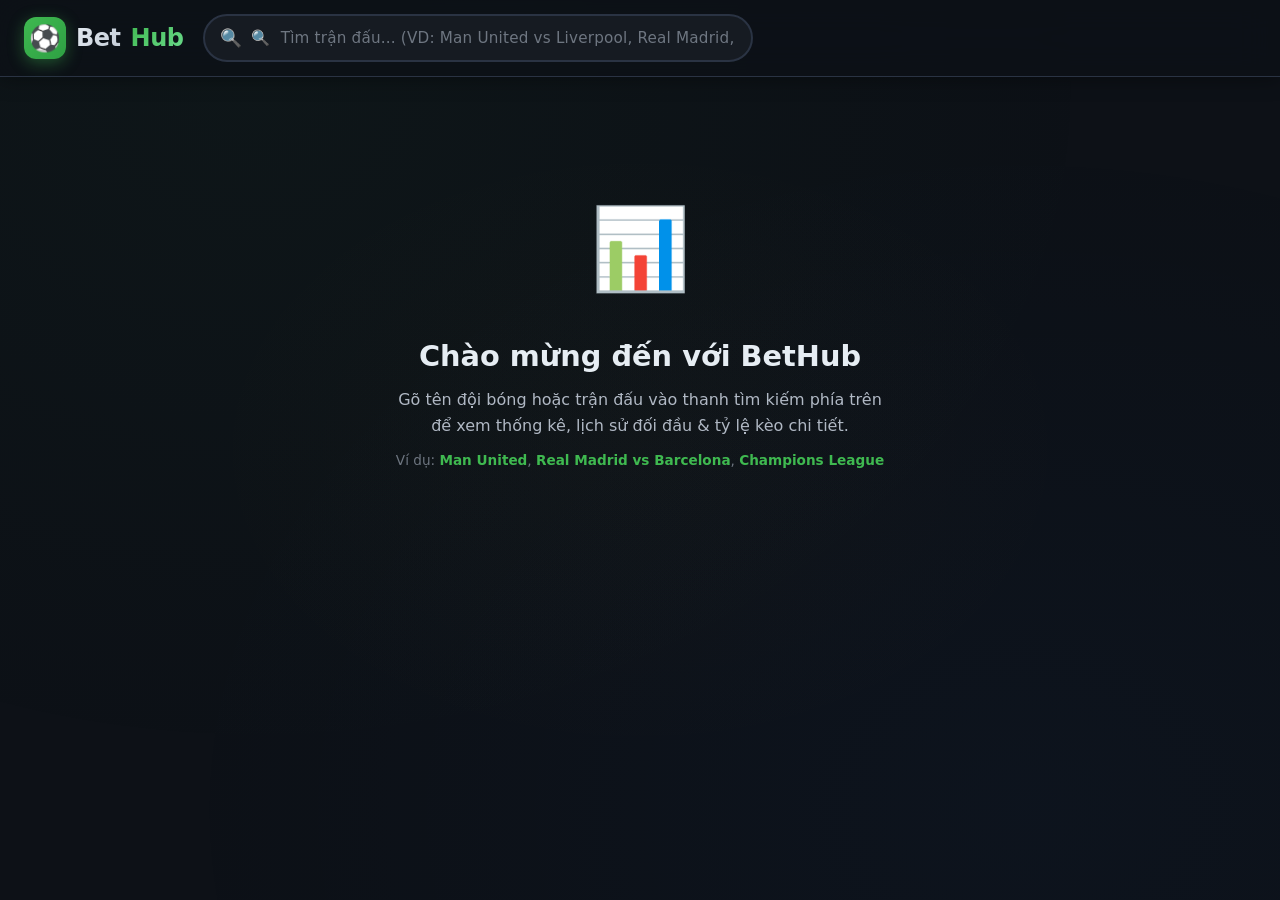
<file: BetterSoc.html>
<!DOCTYPE html>
<html lang="vi">
<head>
    <meta charset="UTF-8">
    <meta name="viewport" content="width=device-width, initial-scale=1.0">
    <title>⚽ BetHub - Thống Kê & Kèo Bóng Đá</title>
    <style>
        :root {
            --bg-primary: #0d1117;
            --bg-secondary: #161b22;
            --bg-card: #1c2333;
            --bg-card-hover: #212a3b;
            --border: #2a3343;
            --text-primary: #e6edf3;
            --text-secondary: #b0b8c4;
            --text-muted: #6e7681;
            --accent: #3fb950;
            --accent-glow: #3fb95066;
            --accent2: #1f6feb;
            --accent2-glow: #1f6feb55;
            --red: #f85149;
            --red-glow: #f8514955;
            --yellow: #d2991d;
            --yellow-glow: #d2991d55;
            --orange: #f0883e;
            --radius: 16px;
            --radius-sm: 10px;
            --radius-xs: 6px;
            --transition: 0.25s cubic-bezier(0.4, 0, 0.2, 1);
            --shadow-card: 0 4px 24px rgba(0, 0, 0, 0.35);
            --shadow-glow: 0 0 40px rgba(63, 185, 80, 0.08);
            --font-mono: 'SF Mono', 'Fira Code', 'Cascadia Code', 'Consolas', monospace;
        }

        * {
            margin: 0;
            padding: 0;
            box-sizing: border-box;
        }

        body {
            font-family: 'Inter', 'Segoe UI', system-ui, -apple-system, sans-serif;
            background: var(--bg-primary);
            color: var(--text-primary);
            min-height: 100vh;
            line-height: 1.6;
            -webkit-font-smoothing: antialiased;
            -moz-osx-font-smoothing: grayscale;
        }

        /* Subtle background pattern */
        body::before {
            content: '';
            position: fixed;
            inset: 0;
            background:
                radial-gradient(ellipse at 20% 10%, rgba(63, 185, 80, 0.03) 0%, transparent 60%),
                radial-gradient(ellipse at 80% 90%, rgba(31, 111, 235, 0.03) 0%, transparent 60%),
                radial-gradient(ellipse at 50% 50%, rgba(210, 153, 29, 0.02) 0%, transparent 50%);
            pointer-events: none;
            z-index: 0;
        }

        /* ========== HEADER ========== */
        .header {
            position: sticky;
            top: 0;
            z-index: 100;
            background: rgba(13, 17, 23, 0.85);
            backdrop-filter: blur(20px) saturate(180%);
            -webkit-backdrop-filter: blur(20px) saturate(180%);
            border-bottom: 1px solid var(--border);
            padding: 14px 24px;
            display: flex;
            align-items: center;
            gap: 20px;
            flex-wrap: wrap;
            box-shadow: 0 1px 20px rgba(0, 0, 0, 0.4);
        }

        .logo {
            display: flex;
            align-items: center;
            gap: 10px;
            font-size: 1.5rem;
            font-weight: 800;
            letter-spacing: -0.5px;
            color: var(--text-primary);
            text-decoration: none;
            white-space: nowrap;
            user-select: none;
        }
        .logo-icon {
            width: 42px;
            height: 42px;
            background: linear-gradient(135deg, var(--accent), #2ea043);
            border-radius: 12px;
            display: flex;
            align-items: center;
            justify-content: center;
            font-size: 1.6rem;
            box-shadow: 0 4px 16px var(--accent-glow);
        }
        .logo span {
            background: linear-gradient(135deg, #e6edf3, #c0c8d4);
            -webkit-background-clip: text;
            -webkit-text-fill-color: transparent;
            background-clip: text;
        }
        .logo .highlight {
            background: linear-gradient(135deg, #3fb950, #6ddb8e);
            -webkit-background-clip: text;
            -webkit-text-fill-color: transparent;
            background-clip: text;
        }

        /* Search */
        .search-wrapper {
            flex: 1;
            min-width: 280px;
            max-width: 550px;
            position: relative;
        }
        .search-input {
            width: 100%;
            padding: 13px 18px 13px 46px;
            border-radius: 50px;
            border: 2px solid var(--border);
            background: var(--bg-secondary);
            color: var(--text-primary);
            font-size: 0.95rem;
            font-family: inherit;
            transition: var(--transition);
            outline: none;
            letter-spacing: 0.2px;
        }
        .search-input::placeholder {
            color: var(--text-muted);
        }
        .search-input:focus {
            border-color: var(--accent);
            box-shadow: 0 0 0 4px var(--accent-glow), 0 0 30px rgba(63, 185, 80, 0.06);
            background: #1a2030;
        }
        .search-icon {
            position: absolute;
            left: 17px;
            top: 50%;
            transform: translateY(-50%);
            color: var(--text-muted);
            font-size: 1.1rem;
            pointer-events: none;
            transition: var(--transition);
        }
        .search-input:focus~.search-icon,
        .search-input:focus+.search-icon {
            color: var(--accent);
        }
        .search-icon {
            position: absolute;
            left: 17px;
            top: 50%;
            transform: translateY(-50%);
            color: var(--text-muted);
            font-size: 1.1rem;
            pointer-events: none;
            transition: var(--transition);
        }
        .search-input:focus~.search-icon {
            color: var(--accent);
        }

        /* Autocomplete dropdown */
        .autocomplete-dropdown {
            position: absolute;
            top: calc(100% + 8px);
            left: 0;
            right: 0;
            background: var(--bg-card);
            border: 1px solid var(--border);
            border-radius: var(--radius-sm);
            box-shadow: var(--shadow-card);
            max-height: 360px;
            overflow-y: auto;
            z-index: 200;
            display: none;
            animation: fadeSlideDown 0.2s ease-out;
        }
        .autocomplete-dropdown.active {
            display: block;
        }
        @keyframes fadeSlideDown {
            from {
                opacity: 0;
                transform: translateY(-8px);
            }
            to {
                opacity: 1;
                transform: translateY(0);
            }
        }
        .autocomplete-item {
            padding: 13px 18px;
            cursor: pointer;
            display: flex;
            align-items: center;
            gap: 12px;
            transition: var(--transition);
            border-bottom: 1px solid rgba(42, 51, 67, 0.5);
        }
        .autocomplete-item:last-child {
            border-bottom: none;
        }
        .autocomplete-item:hover {
            background: var(--bg-card-hover);
        }
        .autocomplete-item .match-teams {
            font-weight: 600;
            font-size: 0.9rem;
            flex: 1;
        }
        .autocomplete-item .match-league {
            font-size: 0.75rem;
            color: var(--text-muted);
            background: var(--bg-secondary);
            padding: 3px 10px;
            border-radius: 20px;
            white-space: nowrap;
        }
        .autocomplete-item .match-date {
            font-size: 0.75rem;
            color: var(--text-muted);
            white-space: nowrap;
        }
        .no-result {
            padding: 20px;
            text-align: center;
            color: var(--text-muted);
            font-size: 0.9rem;
        }

        /* ========== MAIN LAYOUT ========== */
        .main-container {
            position: relative;
            z-index: 1;
            max-width: 1300px;
            margin: 0 auto;
            padding: 28px 20px 40px;
        }

        /* Welcome state */
        .welcome-state {
            text-align: center;
            padding: 80px 20px;
            animation: fadeIn 0.6s ease-out;
        }
        @keyframes fadeIn {
            from {
                opacity: 0;
                transform: translateY(20px);
            }
            to {
                opacity: 1;
                transform: translateY(0);
            }
        }
        .welcome-state .welcome-icon {
            font-size: 5rem;
            margin-bottom: 20px;
            animation: float 3s ease-in-out infinite;
        }
        @keyframes float {
            0%,
            100% {
                transform: translateY(0);
            }
            50% {
                transform: translateY(-18px);
            }
        }
        .welcome-state h2 {
            font-size: 1.8rem;
            font-weight: 700;
            margin-bottom: 8px;
            color: var(--text-primary);
        }
        .welcome-state p {
            color: var(--text-secondary);
            font-size: 1rem;
            max-width: 500px;
            margin: 0 auto;
        }

        /* Match detail card */
        .match-detail {
            display: none;
            animation: fadeIn 0.5s ease-out;
        }
        .match-detail.active {
            display: block;
        }

        /* Hero match card */
        .match-hero {
            background: var(--bg-card);
            border-radius: var(--radius);
            padding: 32px 28px;
            margin-bottom: 24px;
            border: 1px solid var(--border);
            box-shadow: var(--shadow-card), var(--shadow-glow);
            position: relative;
            overflow: hidden;
        }
        .match-hero::before {
            content: '';
            position: absolute;
            top: -60px;
            right: -60px;
            width: 200px;
            height: 200px;
            border-radius: 50%;
            background: radial-gradient(circle, rgba(63, 185, 80, 0.06) 0%, transparent 70%);
            pointer-events: none;
        }
        .match-hero .league-tag {
            display: inline-block;
            background: var(--accent2);
            color: #fff;
            padding: 5px 14px;
            border-radius: 20px;
            font-size: 0.78rem;
            font-weight: 600;
            margin-bottom: 16px;
            letter-spacing: 0.3px;
        }
        .match-hero .match-date-time {
            color: var(--text-muted);
            font-size: 0.85rem;
            margin-bottom: 4px;
        }
        .match-hero .score-display {
            display: flex;
            align-items: center;
            justify-content: center;
            gap: 30px;
            flex-wrap: wrap;
            margin: 16px 0;
        }
        .team-block {
            text-align: center;
            flex: 1;
            min-width: 140px;
        }
        .team-block .team-name {
            font-size: 1.4rem;
            font-weight: 700;
            letter-spacing: -0.3px;
        }
        .team-block .team-flag {
            font-size: 3.5rem;
            display: block;
            margin-bottom: 6px;
        }
        .score-center {
            text-align: center;
            flex: 0 0 auto;
        }
        .score-center .score-num {
            font-size: 3.5rem;
            font-weight: 900;
            letter-spacing: 2px;
            font-family: var(--font-mono);
            background: linear-gradient(180deg, #ffffff, #b0b8c4);
            -webkit-background-clip: text;
            -webkit-text-fill-color: transparent;
            background-clip: text;
        }
        .score-center .score-label {
            font-size: 0.8rem;
            color: var(--text-muted);
            text-transform: uppercase;
            letter-spacing: 1px;
            margin-top: 4px;
        }
        .vs-badge {
            display: inline-block;
            background: var(--bg-secondary);
            padding: 8px 18px;
            border-radius: 30px;
            font-weight: 700;
            font-size: 0.9rem;
            color: var(--text-muted);
            border: 1px solid var(--border);
        }

        /* ========== TABS ========== */
        .tabs {
            display: flex;
            gap: 6px;
            margin-bottom: 20px;
            flex-wrap: wrap;
            background: var(--bg-secondary);
            padding: 5px;
            border-radius: var(--radius);
            border: 1px solid var(--border);
        }
        .tab-btn {
            flex: 1;
            min-width: 120px;
            padding: 12px 18px;
            border-radius: var(--radius-sm);
            border: none;
            cursor: pointer;
            font-weight: 600;
            font-size: 0.9rem;
            font-family: inherit;
            transition: var(--transition);
            background: transparent;
            color: var(--text-secondary);
            letter-spacing: 0.2px;
            white-space: nowrap;
        }
        .tab-btn:hover {
            color: var(--text-primary);
            background: rgba(255, 255, 255, 0.03);
        }
        .tab-btn.active {
            background: var(--accent);
            color: #000;
            box-shadow: 0 2px 12px var(--accent-glow);
            font-weight: 700;
        }
        .tab-content {
            display: none;
            animation: fadeIn 0.35s ease-out;
        }
        .tab-content.active {
            display: block;
        }

        /* ========== STATS GRID ========== */
        .stats-grid {
            display: grid;
            grid-template-columns: repeat(auto-fit, minmax(200px, 1fr));
            gap: 16px;
            margin-bottom: 20px;
        }
        .stat-card {
            background: var(--bg-card);
            border-radius: var(--radius-sm);
            padding: 20px;
            border: 1px solid var(--border);
            text-align: center;
            transition: var(--transition);
            box-shadow: 0 2px 12px rgba(0, 0, 0, 0.2);
        }
        .stat-card:hover {
            border-color: #3a4a5f;
            transform: translateY(-2px);
            box-shadow: 0 8px 28px rgba(0, 0, 0, 0.35);
        }
        .stat-card .stat-icon {
            font-size: 1.8rem;
            margin-bottom: 8px;
        }
        .stat-card .stat-value {
            font-size: 2rem;
            font-weight: 800;
            letter-spacing: -0.5px;
            font-family: var(--font-mono);
        }
        .stat-card .stat-label {
            font-size: 0.78rem;
            color: var(--text-muted);
            margin-top: 2px;
            text-transform: uppercase;
            letter-spacing: 0.5px;
        }
        .stat-value.green {
            color: var(--accent);
        }
        .stat-value.red {
            color: var(--red);
        }
        .stat-value.yellow {
            color: var(--yellow);
        }
        .stat-value.blue {
            color: var(--accent2);
        }

        /* Progress bars */
        .progress-group {
            margin-bottom: 14px;
        }
        .progress-label-row {
            display: flex;
            justify-content: space-between;
            margin-bottom: 5px;
            font-size: 0.85rem;
            font-weight: 500;
        }
        .progress-bar-wrap {
            height: 10px;
            background: var(--bg-secondary);
            border-radius: 10px;
            overflow: hidden;
        }
        .progress-bar-fill {
            height: 100%;
            border-radius: 10px;
            transition: width 0.6s ease-out;
        }
        .fill-green {
            background: linear-gradient(90deg, #2ea043, #3fb950);
        }
        .fill-blue {
            background: linear-gradient(90deg, #1a5dc4, #1f6feb);
        }
        .fill-red {
            background: linear-gradient(90deg, #c0392b, #f85149);
        }
        .fill-yellow {
            background: linear-gradient(90deg, #b8860b, #d2991d);
        }
        .fill-orange {
            background: linear-gradient(90deg, #d47128, #f0883e);
        }

        /* ========== HISTORY TABLE ========== */
        .history-table-wrap {
            overflow-x: auto;
            border-radius: var(--radius-sm);
            border: 1px solid var(--border);
        }
        .history-table {
            width: 100%;
            border-collapse: collapse;
            font-size: 0.9rem;
            min-width: 650px;
        }
        .history-table thead th {
            background: var(--bg-secondary);
            padding: 14px 16px;
            text-align: left;
            font-weight: 600;
            font-size: 0.78rem;
            text-transform: uppercase;
            letter-spacing: 0.5px;
            color: var(--text-muted);
            border-bottom: 2px solid var(--border);
            white-space: nowrap;
        }
        .history-table tbody td {
            padding: 13px 16px;
            border-bottom: 1px solid rgba(42, 51, 67, 0.5);
            white-space: nowrap;
        }
        .history-table tbody tr {
            transition: var(--transition);
        }
        .history-table tbody tr:hover {
            background: var(--bg-card-hover);
        }
        .result-badge {
            display: inline-block;
            padding: 4px 12px;
            border-radius: 20px;
            font-weight: 700;
            font-size: 0.78rem;
            letter-spacing: 0.3px;
        }
        .result-win {
            background: rgba(63, 185, 80, 0.18);
            color: #3fb950;
        }
        .result-loss {
            background: rgba(248, 81, 73, 0.18);
            color: #f85149;
        }
        .result-draw {
            background: rgba(210, 153, 29, 0.18);
            color: #d2991d;
        }

        /* ========== ODDS CARDS ========== */
        .odds-grid {
            display: grid;
            grid-template-columns: repeat(auto-fit, minmax(260px, 1fr));
            gap: 16px;
        }
        .odds-card {
            background: var(--bg-card);
            border-radius: var(--radius-sm);
            padding: 20px;
            border: 1px solid var(--border);
            box-shadow: 0 2px 12px rgba(0, 0, 0, 0.2);
            transition: var(--transition);
        }
        .odds-card:hover {
            border-color: #3a4a5f;
            box-shadow: 0 8px 28px rgba(0, 0, 0, 0.35);
        }
        .odds-card h4 {
            font-size: 0.85rem;
            text-transform: uppercase;
            letter-spacing: 0.5px;
            color: var(--text-muted);
            margin-bottom: 14px;
            text-align: center;
        }
        .odds-row {
            display: flex;
            justify-content: space-between;
            align-items: center;
            padding: 10px 0;
            border-bottom: 1px solid rgba(42, 51, 67, 0.4);
            font-size: 0.9rem;
        }
        .odds-row:last-child {
            border-bottom: none;
        }
        .odds-value {
            font-weight: 700;
            font-family: var(--font-mono);
            font-size: 1.1rem;
            background: var(--bg-secondary);
            padding: 6px 14px;
            border-radius: 20px;
            transition: var(--transition);
        }
        .odds-value.highlight-odds {
            background: rgba(63, 185, 80, 0.2);
            color: #3fb950;
            box-shadow: 0 0 12px rgba(63, 185, 80, 0.15);
        }

        /* ========== RESPONSIVE ========== */
        @media (max-width: 768px) {
            .header {
                padding: 10px 14px;
                gap: 12px;
            }
            .logo {
                font-size: 1.2rem;
            }
            .logo-icon {
                width: 34px;
                height: 34px;
                font-size: 1.3rem;
                border-radius: 10px;
            }
            .search-wrapper {
                min-width: 200px;
                flex: 1;
            }
            .search-input {
                padding: 11px 14px 11px 38px;
                font-size: 0.85rem;
            }
            .match-hero {
                padding: 20px 16px;
            }
            .team-block .team-name {
                font-size: 1.1rem;
            }
            .team-block .team-flag {
                font-size: 2.5rem;
            }
            .score-center .score-num {
                font-size: 2.5rem;
            }
            .stats-grid {
                grid-template-columns: repeat(auto-fit, minmax(140px, 1fr));
                gap: 10px;
            }
            .stat-card {
                padding: 14px;
            }
            .stat-card .stat-value {
                font-size: 1.5rem;
            }
            .tabs {
                gap: 3px;
            }
            .tab-btn {
                padding: 10px 12px;
                font-size: 0.8rem;
            }
            .odds-grid {
                grid-template-columns: 1fr;
            }
        }
        @media (max-width: 400px) {
            .score-display {
                gap: 10px;
            }
            .team-block .team-name {
                font-size: 0.95rem;
            }
            .team-block .team-flag {
                font-size: 2rem;
            }
            .score-center .score-num {
                font-size: 2rem;
            }
            .autocomplete-item {
                padding: 10px 12px;
                gap: 8px;
            }
        }
    </style>
</head>
<body>

    <!-- HEADER -->
    <header class="header">
        <a href="#" class="logo" onclick="resetToWelcome()" title="Về trang chủ">
            <div class="logo-icon">⚽</div>
            <span>Bet</span><span class="highlight">Hub</span>
        </a>
        <div class="search-wrapper">
            <input
            type="text"
            class="search-input"
            id="searchInput"
            placeholder="🔍  Tìm trận đấu... (VD: Man United vs Liverpool, Real Madrid, Champions League...)"
            autocomplete="off"
            >
            <span class="search-icon">🔍</span>
            <div class="autocomplete-dropdown" id="autocompleteDropdown"></div>
        </div>
    </header>

    <!-- MAIN -->
    <main class="main-container" id="mainContainer">
        <!-- Welcome State -->
        <div class="welcome-state" id="welcomeState">
            <div class="welcome-icon">📊</div>
            <h2>Chào mừng đến với BetHub</h2>
            <p>Gõ tên đội bóng hoặc trận đấu vào thanh tìm kiếm phía trên để xem thống kê, lịch sử đối đầu & tỷ lệ kèo chi tiết.</p>
            <p style="margin-top:12px;font-size:0.85rem;color:var(--text-muted);">Ví dụ: <strong style="color:#3fb950;">Man United</strong>, <strong style="color:#3fb950;">Real Madrid vs Barcelona</strong>, <strong style="color:#3fb950;">Champions League</strong></p>
        </div>

        <!-- Match Detail -->
        <div class="match-detail" id="matchDetail">
            <!-- Hero -->
            <div class="match-hero" id="matchHero"></div>

            <!-- Tabs -->
            <div class="tabs">
                <button class="tab-btn active" data-tab="tab-stats">📊 Thống kê</button>
                <button class="tab-btn" data-tab="tab-h2h">⚔️ Lịch sử đối đầu</button>
                <button class="tab-btn" data-tab="tab-odds">💰 Tỷ lệ kèo</button>
                <button class="tab-btn" data-tab="tab-percent">🎯 Phần trăm</button>
            </div>

            <!-- Tab: Thống kê -->
            <div class="tab-content active" id="tab-stats"></div>
            <!-- Tab: Lịch sử đối đầu -->
            <div class="tab-content" id="tab-h2h"></div>
            <!-- Tab: Tỷ lệ kèo -->
            <div class="tab-content" id="tab-odds"></div>
            <!-- Tab: Phần trăm -->
            <div class="tab-content" id="tab-percent"></div>
        </div>
    </main>

    <script>
        (function() {
            // ==================== DATA ====================
            const teamsDB = {
                'manchester united': { name: 'Manchester United', flag: '🔴', short: 'MUN' },
                'man utd': { name: 'Manchester United', flag: '🔴', short: 'MUN' },
                'mu': { name: 'Manchester United', flag: '🔴', short: 'MUN' },
                'manchester city': { name: 'Manchester City', flag: '🔵', short: 'MCI' },
                'man city': { name: 'Manchester City', flag: '🔵', short: 'MCI' },
                'liverpool': { name: 'Liverpool', flag: '🟥', short: 'LIV' },
                'arsenal': { name: 'Arsenal', flag: '🔴⚪', short: 'ARS' },
                'chelsea': { name: 'Chelsea', flag: '🔵🦁', short: 'CHE' },
                'barcelona': { name: 'Barcelona', flag: '🔵🔴', short: 'BAR' },
                'real madrid': { name: 'Real Madrid', flag: '⚪👑', short: 'RMA' },
                'bayern munich': { name: 'Bayern Munich', flag: '🔴⚪', short: 'BAY' },
                'bayern': { name: 'Bayern Munich', flag: '🔴⚪', short: 'BAY' },
                'psg': { name: 'PSG', flag: '🔵🔴', short: 'PSG' },
                'paris saint germain': { name: 'PSG', flag: '🔵🔴', short: 'PSG' },
                'inter milan': { name: 'Inter Milan', flag: '🔵⚫', short: 'INT' },
                'inter': { name: 'Inter Milan', flag: '🔵⚫', short: 'INT' },
                'ac milan': { name: 'AC Milan', flag: '🔴⚫', short: 'ACM' },
                'milan': { name: 'AC Milan', flag: '🔴⚫', short: 'ACM' },
                'juventus': { name: 'Juventus', flag: '⚫⚪', short: 'JUV' },
                'juve': { name: 'Juventus', flag: '⚫⚪', short: 'JUV' },
                'tottenham': { name: 'Tottenham', flag: '⚪🐓', short: 'TOT' },
                'spurs': { name: 'Tottenham', flag: '⚪🐓', short: 'TOT' },
                'napoli': { name: 'Napoli', flag: '🔵', short: 'NAP' },
                'dortmund': { name: 'Borussia Dortmund', flag: '🟡⚫', short: 'DOR' },
                'atletico madrid': { name: 'Atletico Madrid', flag: '🔴⚪', short: 'ATM' },
            };

            const matches = [
                // Premier League
                { id: 1, home: 'manchester united', away: 'liverpool', league: 'Premier League',
                    date: '2026-08-16', time: '19:30', score: '2 - 1', status: 'FT', homeGoals: 2,
                    awayGoals: 1 },
                { id: 2, home: 'manchester city', away: 'arsenal', league: 'Premier League', date: '2026-08-23',
                    time: '17:00', score: '3 - 3', status: 'FT', homeGoals: 3, awayGoals: 3 },
                { id: 3, home: 'chelsea', away: 'tottenham', league: 'Premier League', date: '2026-08-30',
                    time: '15:00', score: '1 - 0', status: 'FT', homeGoals: 1, awayGoals: 0 },
                { id: 4, home: 'arsenal', away: 'manchester united', league: 'Premier League', date: '2026-09-06',
                    time: '20:00', score: '0 - 2', status: 'FT', homeGoals: 0, awayGoals: 2 },
                { id: 5, home: 'liverpool', away: 'manchester city', league: 'Premier League', date: '2026-09-13',
                    time: '18:30', score: '1 - 1', status: 'FT', homeGoals: 1, awayGoals: 1 },
                { id: 6, home: 'tottenham', away: 'chelsea', league: 'Premier League', date: '2026-09-20',
                    time: '16:00', score: '2 - 2', status: 'FT', homeGoals: 2, awayGoals: 2 },
                // Champions League
                { id: 7, home: 'real madrid', away: 'bayern munich', league: 'Champions League',
                    date: '2026-09-15', time: '21:00', score: '2 - 0', status: 'FT', homeGoals: 2, awayGoals: 0 },
                { id: 8, home: 'barcelona', away: 'psg', league: 'Champions League', date: '2026-09-16',
                    time: '21:00', score: '3 - 1', status: 'FT', homeGoals: 3, awayGoals: 1 },
                { id: 9, home: 'inter milan', away: 'ac milan', league: 'Champions League', date: '2026-09-22',
                    time: '21:00', score: '1 - 0', status: 'FT', homeGoals: 1, awayGoals: 0 },
                { id: 10, home: 'manchester city', away: 'real madrid', league: 'Champions League',
                    date: '2026-10-01', time: '21:00', score: '4 - 2', status: 'FT', homeGoals: 4, awayGoals: 2 },
                { id: 11, home: 'bayern munich', away: 'barcelona', league: 'Champions League',
                    date: '2026-10-02', time: '21:00', score: '2 - 2', status: 'FT', homeGoals: 2, awayGoals: 2 },
                // Serie A
                { id: 12, home: 'juventus', away: 'napoli', league: 'Serie A', date: '2026-08-17', time: '20:45',
                    score: '1 - 1', status: 'FT', homeGoals: 1, awayGoals: 1 },
                { id: 13, home: 'ac milan', away: 'juventus', league: 'Serie A', date: '2026-09-27', time: '20:45',
                    score: '2 - 1', status: 'FT', homeGoals: 2, awayGoals: 1 },
                // La Liga
                { id: 14, home: 'real madrid', away: 'barcelona', league: 'La Liga', date: '2026-10-25',
                    time: '21:00', score: '1 - 1', status: 'FT', homeGoals: 1, awayGoals: 1 },
                { id: 15, home: 'barcelona', away: 'real madrid', league: 'La Liga', date: '2026-04-05',
                    time: '21:00', score: '2 - 1', status: 'FT', homeGoals: 2, awayGoals: 1 },
                // Bundesliga
                { id: 16, home: 'bayern munich', away: 'dortmund', league: 'Bundesliga', date: '2026-09-19',
                    time: '18:30', score: '3 - 0', status: 'FT', homeGoals: 3, awayGoals: 0 },
                { id: 17, home: 'dortmund', away: 'bayern munich', league: 'Bundesliga', date: '2026-03-14',
                    time: '18:30', score: '1 - 3', status: 'FT', homeGoals: 1, awayGoals: 3 },
                // More fixtures
                { id: 18, home: 'psg', away: 'manchester city', league: 'Champions League', date: '2026-10-15',
                    time: '21:00', score: '1 - 2', status: 'FT', homeGoals: 1, awayGoals: 2 },
                { id: 19, home: 'arsenal', away: 'chelsea', league: 'Premier League', date: '2026-10-18',
                    time: '17:30', score: '2 - 0', status: 'FT', homeGoals: 2, awayGoals: 0 },
                { id: 20, home: 'liverpool', away: 'tottenham', league: 'Premier League', date: '2026-10-25',
                    time: '20:00', score: '3 - 1', status: 'FT', homeGoals: 3, awayGoals: 1 },
                { id: 21, home: 'atletico madrid', away: 'real madrid', league: 'La Liga', date: '2026-11-01',
                    time: '21:00', score: '0 - 1', status: 'FT', homeGoals: 0, awayGoals: 1 },
                { id: 22, home: 'napoli', away: 'inter milan', league: 'Serie A', date: '2026-11-08', time: '20:45',
                    score: '2 - 2', status: 'FT', homeGoals: 2, awayGoals: 2 },
            ];

            // Generate H2H from matches for relevant pairs
            function generateH2H(teamA, teamB) {
                const h2h = [];
                // Find all matches between these two teams
                matches.forEach(m => {
                    const hKey = m.home.toLowerCase();
                    const aKey = m.away.toLowerCase();
                    if ((hKey === teamA && aKey === teamB) || (hKey === teamB && aKey === teamA)) {
                        h2h.push({
                            date: m.date,
                            league: m.league,
                            home: m.home,
                            away: m.away,
                            score: m.score,
                            homeGoals: m.homeGoals,
                            awayGoals: m.awayGoals,
                        });
                    }
                });
                // If not enough, generate synthetic historical data
                if (h2h.length < 5) {
                    const synthetic = generateSyntheticH2H(teamA, teamB, 8 - h2h.length);
                    h2h.push(...synthetic);
                }
                // Sort by date descending
                h2h.sort((a, b) => new Date(b.date) - new Date(a.date));
                return h2h.slice(0, 10);
            }

            function generateSyntheticH2H(teamA, teamB, count) {
                const results = [];
                const teamAName = (teamsDB[teamA] || { name: teamA }).name || teamA;
                const teamBName = (teamsDB[teamB] || { name: teamB }).name || teamB;
                const leagues = ['Premier League', 'Champions League', 'FA Cup', 'La Liga', 'Serie A'];
                const baseYear = 2024;
                for (let i = 0; i < count; i++) {
                    const hg = Math.floor(Math.random() * 4);
                    const ag = Math.floor(Math.random() * 4);
                    const month = String(Math.floor(Math.random() * 12) + 1).padStart(2, '0');
                    const day = String(Math.floor(Math.random() * 28) + 1).padStart(2, '0');
                    const year = baseYear - Math.floor(i / 3);
                    results.push({
                        date: `${year}-${month}-${day}`,
                        league: leagues[Math.floor(Math.random() * leagues.length)],
                        home: Math.random() > 0.5 ? teamAName : teamBName,
                        away: Math.random() > 0.5 ? teamBName : teamAName,
                        score: `${hg} - ${ag}`,
                        homeGoals: hg,
                        awayGoals: ag,
                    });
                }
                return results;
            }

            // ==================== DOM ====================
            const searchInput = document.getElementById('searchInput');
            const autocompleteDropdown = document.getElementById('autocompleteDropdown');
            const welcomeState = document.getElementById('welcomeState');
            const matchDetail = document.getElementById('matchDetail');
            const matchHero = document.getElementById('matchHero');
            const tabStats = document.getElementById('tab-stats');
            const tabH2h = document.getElementById('tab-h2h');
            const tabOdds = document.getElementById('tab-odds');
            const tabPercent = document.getElementById('tab-percent');
            const mainContainer = document.getElementById('mainContainer');

            let currentMatch = null;
            let allMatchesForSearch = [...matches];

            // ==================== SEARCH & AUTOCOMPLETE ====================
            function normalize(str) {
                return str.toLowerCase()
                    .normalize('NFD').replace(/[\u0300-\u036f]/g, '')
                    .replace(/đ/g, 'd')
                    .trim();
            }

            function searchMatches(query) {
                const q = normalize(query);
                if (!q) return allMatchesForSearch;
                const tokens = q.split(/\s+/).filter(Boolean);
                return allMatchesForSearch.filter(m => {
                    const hName = (teamsDB[m.home] || { name: m.home }).name;
                    const aName = (teamsDB[m.away] || { name: m.away }).name;
                    const hShort = (teamsDB[m.home] || { short: m.home }).short;
                    const aShort = (teamsDB[m.away] || { short: m.away }).short;
                    const combined = normalize(
                        `${hName} ${aName} ${hShort} ${aShort} ${m.league} ${m.home} ${m.away}`
                    );
                    return tokens.every(t => combined.includes(t));
                });
            }

            function renderAutocomplete(results) {
                autocompleteDropdown.innerHTML = '';
                if (results.length === 0) {
                    autocompleteDropdown.innerHTML =
                        '<div class="no-result">😕 Không tìm thấy trận đấu nào phù hợp</div>';
                    autocompleteDropdown.classList.add('active');
                    return;
                }
                const display = results.slice(0, 12);
                display.forEach(m => {
                    const hName = (teamsDB[m.home] || { name: m.home }).name;
                    const aName = (teamsDB[m.away] || { name: m.away }).name;
                    const hFlag = (teamsDB[m.home] || { flag: '🏴' }).flag;
                    const aFlag = (teamsDB[m.away] || { flag: '🏴' }).flag;
                    const item = document.createElement('div');
                    item.className = 'autocomplete-item';
                    item.innerHTML = `
                        <span style="font-size:1.3rem;">${hFlag}</span>
                        <span class="match-teams">${hName} <span style="color:var(--text-muted);">vs</span> ${aName}</span>
                        <span class="match-league">${m.league}</span>
                        <span class="match-date">${m.date}</span>
                        <span style="font-weight:700;color:#3fb950;font-family:var(--font-mono);">${m.score}</span>
                    `;
                    item.addEventListener('click', () => selectMatch(m));
                    results = results; // keep ref
                    autocompleteDropdown.appendChild(item);
                });
                if (results.length > 12) {
                    autocompleteDropdown.innerHTML +=
                        `<div class="no-result" style="padding:10px;">...và ${results.length - 12} trận khác</div>`;
                }
                autocompleteDropdown.classList.add('active');
            }

            function selectMatch(match) {
                currentMatch = match;
                searchInput.value = `${(teamsDB[match.home]||{name:match.home}).name} vs ${(teamsDB[match.away]||{name:match.away}).name}`;
                autocompleteDropdown.classList.remove('active');
                welcomeState.style.display = 'none';
                matchDetail.classList.add('active');
                renderMatchDetail(match);
                // Scroll to detail
                matchDetail.scrollIntoView({ behavior: 'smooth', block: 'start' });
            }

            function resetToWelcome() {
                currentMatch = null;
                searchInput.value = '';
                autocompleteDropdown.classList.remove('active');
                welcomeState.style.display = '';
                matchDetail.classList.remove('active');
                window.scrollTo({ top: 0, behavior: 'smooth' });
            }

            // ==================== RENDER MATCH DETAIL ====================
            function renderMatchDetail(match) {
                const hTeam = teamsDB[match.home] || { name: match.home, flag: '🏴', short: match.home.substring(0,
                        3).toUpperCase() };
                const aTeam = teamsDB[match.away] || { name: match.away, flag: '🏴', short: match.away.substring(0,
                        3).toUpperCase() };

                // Hero
                matchHero.innerHTML = `
                    <span class="league-tag">🏆 ${match.league}</span>
                    <div class="match-date-time">📅 ${match.date} &nbsp;|&nbsp; 🕐 ${match.time} &nbsp;|&nbsp; Trạng thái: <strong>${match.status}</strong></div>
                    <div class="score-display">
                        <div class="team-block">
                            <span class="team-flag">${hTeam.flag}</span>
                            <div class="team-name">${hTeam.name}</div>
                            <div style="font-size:0.75rem;color:var(--text-muted);">${hTeam.short}</div>
                        </div>
                        <div class="score-center">
                            <div class="score-num">${match.score}</div>
                            <div class="score-label">Kết quả</div>
                            <span class="vs-badge">VS</span>
                        </div>
                        <div class="team-block">
                            <span class="team-flag">${aTeam.flag}</span>
                            <div class="team-name">${aTeam.name}</div>
                            <div style="font-size:0.75rem;color:var(--text-muted);">${aTeam.short}</div>
                        </div>
                    </div>
                `;

                // Stats tab
                const possession = 40 + Math.floor(Math.random() * 21);
                const shotsH = 8 + Math.floor(Math.random() * 12);
                const shotsA = 5 + Math.floor(Math.random() * 12);
                const shotsOnH = Math.floor(shotsH * (0.3 + Math.random() * 0.4));
                const shotsOnA = Math.floor(shotsA * (0.3 + Math.random() * 0.4));
                const cornersH = 3 + Math.floor(Math.random() * 7);
                const cornersA = 2 + Math.floor(Math.random() * 7);
                const foulsH = 8 + Math.floor(Math.random() * 10);
                const foulsA = 7 + Math.floor(Math.random() * 10);
                const yellowH = 1 + Math.floor(Math.random() * 3);
                const yellowA = 1 + Math.floor(Math.random() * 3);
                const redH = Math.random() > 0.8 ? 1 : 0;
                const redA = Math.random() > 0.85 ? 1 : 0;

                tabStats.innerHTML = `
                    <div class="stats-grid">
                        <div class="stat-card">
                            <div class="stat-icon">🎯</div>
                            <div class="stat-value blue">${shotsH}</div>
                            <div class="stat-label">Cú sút (${hTeam.short})</div>
                        </div>
                        <div class="stat-card">
                            <div class="stat-icon">🎯</div>
                            <div class="stat-value blue">${shotsA}</div>
                            <div class="stat-label">Cú sút (${aTeam.short})</div>
                        </div>
                        <div class="stat-card">
                            <div class="stat-icon">🥅</div>
                            <div class="stat-value green">${shotsOnH}</div>
                            <div class="stat-label">Sút trúng đích (${hTeam.short})</div>
                        </div>
                        <div class="stat-card">
                            <div class="stat-icon">🥅</div>
                            <div class="stat-value green">${shotsOnA}</div>
                            <div class="stat-label">Sút trúng đích (${aTeam.short})</div>
                        </div>
                        <div class="stat-card">
                            <div class="stat-icon">🏳️</div>
                            <div class="stat-value yellow">${cornersH}</div>
                            <div class="stat-label">Phạt góc (${hTeam.short})</div>
                        </div>
                        <div class="stat-card">
                            <div class="stat-icon">🏳️</div>
                            <div class="stat-value yellow">${cornersA}</div>
                            <div class="stat-label">Phạt góc (${aTeam.short})</div>
                        </div>
                        <div class="stat-card">
                            <div class="stat-icon">🟨</div>
                            <div class="stat-value yellow">${yellowH}</div>
                            <div class="stat-label">Thẻ vàng (${hTeam.short})</div>
                        </div>
                        <div class="stat-card">
                            <div class="stat-icon">🟨</div>
                            <div class="stat-value yellow">${yellowA}</div>
                            <div class="stat-label">Thẻ vàng (${aTeam.short})</div>
                        </div>
                    </div>
                    <div class="stats-grid" style="grid-template-columns: 1fr 1fr;">
                        <div class="stat-card">
                            <div class="stat-icon">⏱️</div>
                            <div class="stat-value">${possession}%</div>
                            <div class="stat-label">Kiểm soát bóng (${hTeam.short})</div>
                            <div class="progress-group" style="margin-top:10px;">
                                <div class="progress-bar-wrap">
                                    <div class="progress-bar-fill fill-blue" style="width:${possession}%;"></div>
                                </div>
                            </div>
                        </div>
                        <div class="stat-card">
                            <div class="stat-icon">⏱️</div>
                            <div class="stat-value">${100-possession}%</div>
                            <div class="stat-label">Kiểm soát bóng (${aTeam.short})</div>
                            <div class="progress-group" style="margin-top:10px;">
                                <div class="progress-bar-wrap">
                                    <div class="progress-bar-fill fill-red" style="width:${100-possession}%;"></div>
                                </div>
                            </div>
                        </div>
                    </div>
                `;

                // H2H tab
                const h2hData = generateH2H(match.home, match.away);
                let h2hRows = '';
                h2hData.forEach(h => {
                    const hName = (teamsDB[h.home.toLowerCase()] || { name: h.home }).name || h.home;
                    const aName = (teamsDB[h.away.toLowerCase()] || { name: h.away }).name || h.away;
                    let resultClass = 'result-draw';
                    let resultText = 'Hòa';
                    if (h.homeGoals > h.awayGoals) { resultClass = 'result-win';
                        resultText = 'Thắng'; } else if (h.homeGoals < h.awayGoals) { resultClass = 'result-loss';
                        resultText = 'Thua'; }
                    h2hRows += `
                        <tr>
                            <td>${h.date}</td>
                            <td>${h.league}</td>
                            <td><strong>${hName}</strong></td>
                            <td style="text-align:center;font-weight:700;font-family:var(--font-mono);">${h.score}</td>
                            <td><strong>${aName}</strong></td>
                            <td><span class="result-badge ${resultClass}">${resultText} (sân nhà)</span></td>
                        </tr>
                    `;
                });
                tabH2h.innerHTML = `
                    <h3 style="margin-bottom:14px;font-size:1.1rem;">⚔️ Lịch sử đối đầu: ${hTeam.name} vs ${aTeam.name}</h3>
                    <div class="history-table-wrap">
                        <table class="history-table">
                            <thead>
                                <tr>
                                    <th>Ngày</th>
                                    <th>Giải đấu</th>
                                    <th>Đội nhà</th>
                                    <th style="text-align:center;">Tỷ số</th>
                                    <th>Đội khách</th>
                                    <th>Kết quả</th>
                                </tr>
                            </thead>
                            <tbody>${h2hRows}</tbody>
                        </table>
                    </div>
                `;

                // Odds tab
                const asianOdds = ['0.90', '0.98', '1.05'];
                const euroOdds = [(2.1 + Math.random() * 1.5).toFixed(2), (3.0 + Math.random() * 1.5).toFixed(2),
                    (2.5 + Math.random() * 2).toFixed(2)
                ];
                const overUnder = [(1.8 + Math.random()).toFixed(2), (1.9 + Math.random()).toFixed(2)];
                tabOdds.innerHTML = `
                    <div class="odds-grid">
                        <div class="odds-card">
                            <h4>🏆 Kèo Châu Á</h4>
                            <div class="odds-row"><span>${hTeam.name}</span><span class="odds-value highlight-odds">${asianOdds[0]}</span></div>
                            <div class="odds-row"><span>Hòa (kèo)</span><span class="odds-value">${asianOdds[1]}</span></div>
                            <div class="odds-row"><span>${aTeam.name}</span><span class="odds-value">${asianOdds[2]}</span></div>
                        </div>
                        <div class="odds-card">
                            <h4>🌍 Kèo Châu Âu (1X2)</h4>
                            <div class="odds-row"><span>${hTeam.name} thắng</span><span class="odds-value highlight-odds">${euroOdds[0]}</span></div>
                            <div class="odds-row"><span>Hòa</span><span class="odds-value">${euroOdds[1]}</span></div>
                            <div class="odds-row"><span>${aTeam.name} thắng</span><span class="odds-value">${euroOdds[2]}</span></div>
                        </div>
                        <div class="odds-card">
                            <h4>⚽ Kèo Tài Xỉu</h4>
                            <div class="odds-row"><span>Tài (Over 2.5)</span><span class="odds-value highlight-odds">${overUnder[0]}</span></div>
                            <div class="odds-row"><span>Xỉu (Under 2.5)</span><span class="odds-value">${overUnder[1]}</span></div>
                        </div>
                    </div>
                    <p style="margin-top:14px;font-size:0.8rem;color:var(--text-muted);text-align:center;">💰 Tỷ lệ cược được cập nhật liên tục. Vui lòng kiểm tra lại trước khi đặt cược.</p>
                `;

                // Percent tab
                const totalH2H = h2hData.length;
                const hWins = h2hData.filter(h => {
                    const hLower = h.home.toLowerCase();
                    return (hLower === match.home && h.homeGoals > h.awayGoals) || (hLower === match
                        .away && h.homeGoals < h.awayGoals);
                }).length;
                const aWins = h2hData.filter(h => {
                    const hLower = h.home.toLowerCase();
                    return (hLower === match.away && h.homeGoals > h.awayGoals) || (hLower === match
                        .home && h.homeGoals < h.awayGoals);
                }).length;
                const draws = totalH2H - hWins - aWins;
                const hWinPercent = totalH2H > 0 ? Math.round((hWins / totalH2H) * 100) : 40;
                const aWinPercent = totalH2H > 0 ? Math.round((aWins / totalH2H) * 100) : 35;
                const drawPercent = 100 - hWinPercent - aWinPercent;

                tabPercent.innerHTML = `
                    <h3 style="margin-bottom:16px;font-size:1.1rem;">🎯 Phân tích phần trăm thắng (dựa trên lịch sử đối đầu)</h3>
                    <div class="stats-grid" style="grid-template-columns: repeat(auto-fit, minmax(180px,1fr));">
                        <div class="stat-card">
                            <div class="stat-icon">🟢</div>
                            <div class="stat-value green">${hWinPercent}%</div>
                            <div class="stat-label">${hTeam.name} thắng</div>
                            <div class="progress-group" style="margin-top:8px;">
                                <div class="progress-bar-wrap">
                                    <div class="progress-bar-fill fill-green" style="width:${hWinPercent}%;"></div>
                                </div>
                            </div>
                            <div style="font-size:0.75rem;color:var(--text-muted);margin-top:4px;">${hWins}/${totalH2H} trận</div>
                        </div>
                        <div class="stat-card">
                            <div class="stat-icon">🟡</div>
                            <div class="stat-value yellow">${drawPercent}%</div>
                            <div class="stat-label">Hòa</div>
                            <div class="progress-group" style="margin-top:8px;">
                                <div class="progress-bar-wrap">
                                    <div class="progress-bar-fill fill-yellow" style="width:${drawPercent}%;"></div>
                                </div>
                            </div>
                            <div style="font-size:0.75rem;color:var(--text-muted);margin-top:4px;">${draws}/${totalH2H} trận</div>
                        </div>
                        <div class="stat-card">
                            <div class="stat-icon">🔴</div>
                            <div class="stat-value red">${aWinPercent}%</div>
                            <div class="stat-label">${aTeam.name} thắng</div>
                            <div class="progress-group" style="margin-top:8px;">
                                <div class="progress-bar-wrap">
                                    <div class="progress-bar-fill fill-red" style="width:${aWinPercent}%;"></div>
                                </div>
                            </div>
                            <div style="font-size:0.75rem;color:var(--text-muted);margin-top:4px;">${aWins}/${totalH2H} trận</div>
                        </div>
                    </div>
                    <div class="stat-card" style="margin-top:16px;text-align:center;">
                        <div class="stat-icon">📈</div>
                        <div style="font-size:1.2rem;font-weight:700;color:var(--accent2);">Dự đoán: ${hWinPercent > aWinPercent ? hTeam.name + ' có lợi thế hơn' : (aWins > hWins ? aTeam.name + ' có lợi thế hơn' : 'Cân bằng')}</div>
                        <div class="stat-label" style="margin-top:4px;">Dựa trên ${totalH2H} lần đối đầu gần nhất</div>
                    </div>
                `;

                // Reset tabs
                document.querySelectorAll('.tab-btn').forEach(b => b.classList.remove('active'));
                document.querySelector('.tab-btn[data-tab="tab-stats"]').classList.add('active');
                document.querySelectorAll('.tab-content').forEach(c => c.classList.remove('active'));
                tabStats.classList.add('active');
            }

            // ==================== EVENT LISTENERS ====================
            searchInput.addEventListener('input', () => {
                const query = searchInput.value.trim();
                if (!query) {
                    autocompleteDropdown.classList.remove('active');
                    if (!currentMatch) {
                        welcomeState.style.display = '';
                        matchDetail.classList.remove('active');
                    }
                    return;
                }
                const results = searchMatches(query);
                renderAutocomplete(results);
            });

            searchInput.addEventListener('focus', () => {
                const query = searchInput.value.trim();
                if (query) {
                    const results = searchMatches(query);
                    renderAutocomplete(results);
                } else if (!currentMatch) {
                    // Show all matches on focus when empty
                    renderAutocomplete(allMatchesForSearch);
                }
            });

            document.addEventListener('click', (e) => {
                if (!e.target.closest('.search-wrapper')) {
                    autocompleteDropdown.classList.remove('active');
                }
            });

            // Tab switching
            document.querySelector('.tabs').addEventListener('click', (e) => {
                if (e.target.classList.contains('tab-btn')) {
                    const tabId = e.target.getAttribute('data-tab');
                    document.querySelectorAll('.tab-btn').forEach(b => b.classList.remove(
                        'active'));
                    e.target.classList.add('active');
                    document.querySelectorAll('.tab-content').forEach(c => c.classList.remove(
                        'active'));
                    document.getElementById(tabId).classList.add('active');
                }
            });

            // Keyboard navigation
            searchInput.addEventListener('keydown', (e) => {
                if (e.key === 'Escape') {
                    autocompleteDropdown.classList.remove('active');
                    searchInput.blur();
                }
                if (e.key === 'Enter') {
                    const query = searchInput.value.trim();
                    if (query) {
                        const results = searchMatches(query);
                        if (results.length > 0) {
                            selectMatch(results[0]);
                        }
                    }
                    autocompleteDropdown.classList.remove('active');
                }
            });

            // Expose reset function globally
            window.resetToWelcome = resetToWelcome;

            console.log('⚽ BetHub sẵn sàng! Gõ tên đội hoặc trận đấu vào thanh tìm kiếm.');
            console.log('📊 Dữ liệu mẫu: ' + allMatchesForSearch.length + ' trận đấu có sẵn.');
            console.log('💡 Gợi ý: "Man United", "Real Madrid vs Barcelona", "Champions League", "Liverpool"...');
        })();
    </script>
</body>
</html>
</file>
